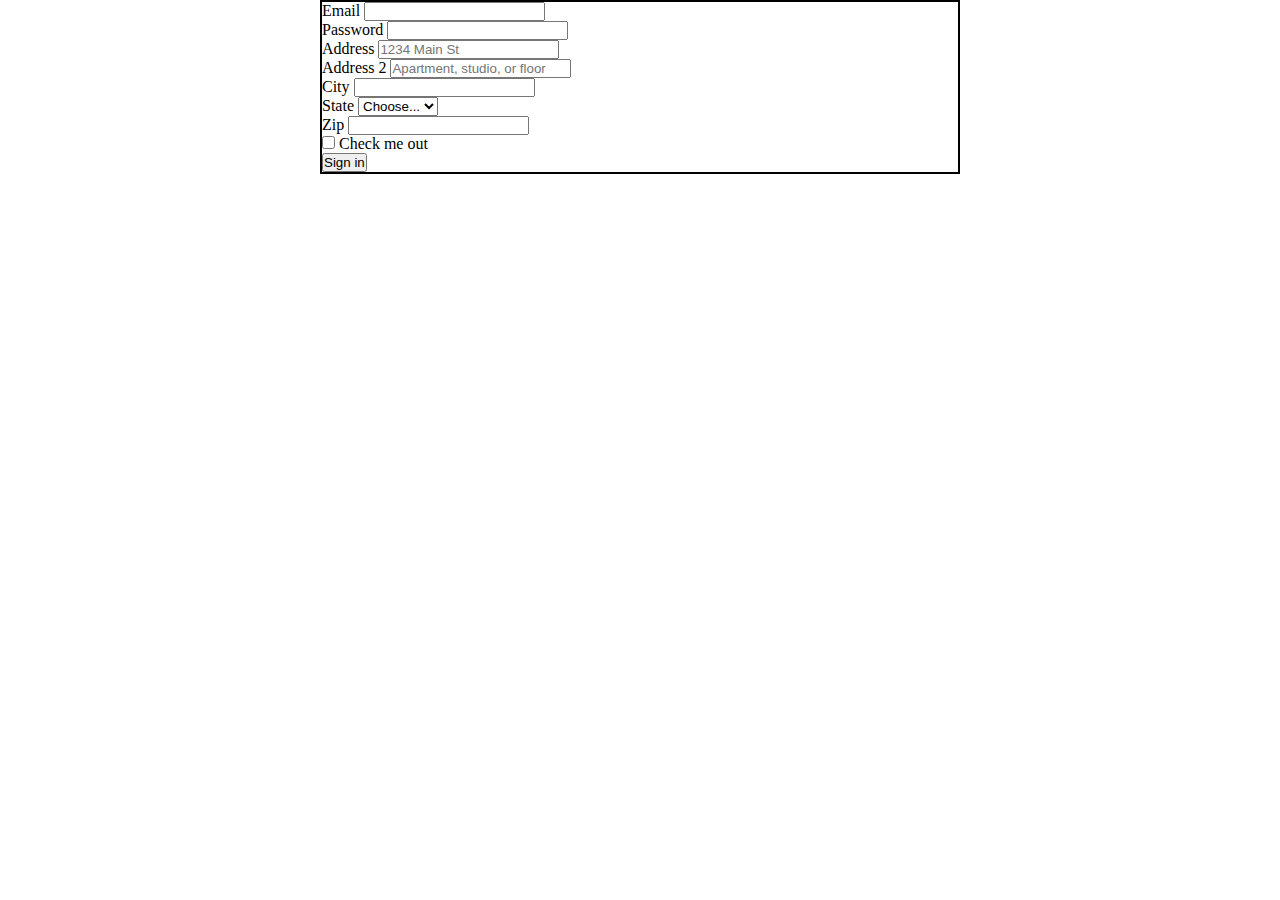
<file: form.html>
<!DOCTYPE html>
<html lang="en">
  <head>
    <meta charset="UTF-8" />
    <meta name="viewport" content="width=device-width, initial-scale=1.0" />
    <title>Document</title>
    <link
      href="https://cdn.jsdelivr.net/npm/bootstrap@5.0.2/dist/css/bootstrap.min.css"
      rel="stylesheet"
      integrity="sha384-EVSTQN3/azprG1Anm3QDgpJLIm9Nao0Yz1ztcQTwFspd3yD65VohhpuuCOmLASjC"
      crossorigin="anonymous"
    />
    <link rel="stylesheet" href="./CSS/style.css">
  </head>
  <body>
    <div class="form-contact">

        <form class="row g-3">
            <div class="col-md-6">
                <label for="inputEmail4" class="form-label">Email</label>
                <input type="email" class="form-control" id="inputEmail4" />
            </div>
            <div class="col-md-6">
                <label for="inputPassword4" class="form-label">Password</label>
                <input type="password" class="form-control" id="inputPassword4" />
            </div>
      <div class="col-12">
          <label for="inputAddress" class="form-label">Address</label>
          <input
          type="text"
          class="form-control"
          id="inputAddress"
          placeholder="1234 Main St"
          />
        </div>
        <div class="col-12">
            <label for="inputAddress2" class="form-label">Address 2</label>
            <input
            type="text"
            class="form-control"
            id="inputAddress2"
            placeholder="Apartment, studio, or floor"
            />
        </div>
      <div class="col-md-6">
          <label for="inputCity" class="form-label">City</label>
          <input type="text" class="form-control" id="inputCity" />
        </div>
        <div class="col-md-4">
            <label for="inputState" class="form-label">State</label>
            <select id="inputState" class="form-select">
                <option selected>Choose...</option>
                <option>...</option>
        </select>
    </div>
    <div class="col-md-2">
        <label for="inputZip" class="form-label">Zip</label>
        <input type="text" class="form-control" id="inputZip" />
      </div>
      <div class="col-12">
          <div class="form-check">
          <input class="form-check-input" type="checkbox" id="gridCheck" />
          <label class="form-check-label" for="gridCheck"> Check me out </label>
        </div>
    </div>
    <div class="col-12">
        <button type="submit" class="btn btn-primary">Sign in</button>
    </div>
</form>
</div>
<script
      src="https://cdn.jsdelivr.net/npm/bootstrap@5.0.2/dist/js/bootstrap.bundle.min.js"
      integrity="sha384-MrcW6ZMFYlzcLA8Nl+NtUVF0sA7MsXsP1UyJoMp4YLEuNSfAP+JcXn/tWtIaxVXM"
      crossorigin="anonymous"
    ></script>
    <script
    src="https://cdn.jsdelivr.net/npm/@popperjs/core@2.9.2/dist/umd/popper.min.js"
    integrity="sha384-IQsoLXl5PILFhosVNubq5LC7Qb9DXgDA9i+tQ8Zj3iwWAwPtgFTxbJ8NT4GN1R8p"
    crossorigin="anonymous"
    ></script>
    <script
      src="https://cdn.jsdelivr.net/npm/bootstrap@5.0.2/dist/js/bootstrap.min.js"
      integrity="sha384-cVKIPhGWiC2Al4u+LWgxfKTRIcfu0JTxR+EQDz/bgldoEyl4H0zUF0QKbrJ0EcQF"
      crossorigin="anonymous"
    ></script>
  </body>
</html>
</file>
<file: CSS/style.css>
@import url('https://fonts.googleapis.com/css2?family=Roboto:wght@300;400;500;700&display=swap');

.roboto-regular {
    font-family: "Roboto", sans-serif;
    font-weight: 400;
    font-style: normal;
}

.roboto-light {
    font-family: "Roboto", sans-serif;
    font-weight: 300;
    font-style: normal;
}

.roboto-bold {
    font-family: "Roboto", sans-serif;
    font-weight: 700;
    font-style: normal;
}

.roboto-medium {
    font-family: "Roboto", sans-serif;
    font-weight: 500;
    font-style: normal;
}

* {
    margin: 0;
    padding: 0;
    box-sizing: border-box;
}

html,
body {
    width: 100%;
    height: 100%;
    /* padding: 0px 135px; */
}

nav {
    width: 100%;
    height: 102px;
    padding: 0px 135px;
    display: flex;
    align-items: center;
    justify-content: space-between;
    /* background-color: blanchedalmond; */
}

nav img {
    height: 43px;
    width: 70px;
    object-fit: fill;
}

nav ul {
    display: flex;
    list-style: none;
    gap: 80px;
}

nav li a {
    font-size: 12px;
    line-height: 12px;
    text-decoration: none;
    text-transform: uppercase;
    font-family: "Roboto", sans-serif;
    font-weight: 400;
    font-style: normal;
    letter-spacing: 20%;
    color: #333333;
    transition: all 0.3s ease-in;
}
nav li a:hover{
    /* border: 2px solid black; */
    padding: 2px;
    border-top: 2px solid black;
    border-bottom: 2px solid black;
}
.head-container {
    padding: 50px 135px;
    display: flex;
    align-items: center;
    justify-content: space-between;
}

.head-para h1 {
    font-family: "Roboto", sans-serif;
    font-weight: 300;
    font-style: normal;
    font-size: 64px;
    line-height: 64px;
    color: #BDBDBD;
    text-transform: uppercase;
}

.head-para h2 {
    font-family: "Roboto", sans-serif;
    font-weight: 700;
    font-style: normal;
    font-size: 64px;
    line-height: 64px;
    color: #333333;
    text-transform: capitalize;
}

.about {
    width: 100%;
    /* padding:0px 135px ; */
    /* height: 465px; */
    margin: auto;
    /* background-color: cadetblue; */
}

.about-container {
    display: flex;
    align-items: center;
    justify-content: center;
    gap: 30px;
    padding: 135px;
}

.about-img {
    display: flex;
    align-items: center;
    gap: 30px;
}

.about-img1 {
    display: flex;
    flex-direction: column;
    align-items: center;
    justify-content: center;
    gap: 30px;
}

.about-para {
    display: flex;
    flex-direction: column;
    gap: 40px;
    /* justify-content:space-between; */
    /* align-items:; */
}

.about-para h2 {
    font-family: "Roboto", sans-serif;
    font-weight: 300;
    font-style: normal;
    font-size: 64px;
    line-height: 64px;
    text-transform: capitalize;
    color: #BDBDBD;
}

.about-para p {
    font-size: 16px;
    font-family: "Roboto", sans-serif;
    font-weight: 300;
    font-style: normal;
    line-height: 25px;
    color: black;
    width: 400px;
}

.about-para button {
    height: 71px;
    width: 222px;
    color: #333333;
    background-color: #fff;
    font-family: "Roboto", sans-serif;
    font-weight: 400;
    font-style: normal;
    font-size: 12px;
    line-height: 12px;
    letter-spacing: 20%;
    text-transform: uppercase;
    border: none;
}

i {
    font-size: 20px;
}

.focus {}

.focus-container {
    padding: 135px;
    /* display: flex; */

}

.focus-container h2 {
    font-family: "Roboto", sans-serif;
    font-weight: 300;
    font-style: normal;
    font-size: 64px;
    line-height: 64px;
    color: #BDBDBD;
    text-transform: capitalize;
}

.focus-para-container {
    display: flex;
    align-items: center;
    justify-content: center;
}

.focus-para {
    display: flex;
    align-items: center;
    justify-content: center;
    gap: 30px;
}

.focus-para p {
    font-family: "Roboto", sans-serif;
    font-weight: 400;
    font-style: normal;
    font-size: 22px;
    line-height: 36px;
    color: #333333;
}

.focus-para h1 {
    font-family: "Roboto", sans-serif;
    font-size: 200px;
    color: #F2F2F2;
}

.project {}

.project-container {
    /* padding: 135px; */
    padding: 0px 135px;
    display: flex;
    flex-direction: column;
    /* align-items: center; */
    /* justify-content: end; */
    gap: 40px;
    position: relative;
}

.project-card-container {
    display: flex;
    flex-direction: column;
    align-items: center;
    /* justify-content: space-between; */
    gap: 30px;
    margin-bottom: 100px;
}

.project-card1 {
    display: flex;
    gap: 30px;
    align-items: center;
    justify-content: center;
}

.project-card2 {
    display: flex;
    gap: 30px;
    align-items: center;
    justify-content: center;
}

.project-container h2 {
    font-family: "Roboto", sans-serif;
    font-weight: 300;
    font-style: normal;
    font-size: 64px;
    line-height: 64px;
    color: #BDBDBD;
    text-transform: capitalize;
    text-align: left;


}



.project-container button {
    width: 222px;
    height: 71px;
    background-color: #333333;
    font-family: "Roboto", sans-serif;
    font-weight: 400;
    font-style: normal;
    font-size: 12px;
    line-height: 12px;
    letter-spacing: 20%;
    text-transform: uppercase;
    border: none;
    position: absolute;
    right: 180px;
    bottom: 0px;
    color: #fff;
    /* margin: auto; */
}
.project-container a{
    text-decoration: none;
    color: #fff;
}
.contact {
    width: 100%;

}

.contact-container {
    /* height: 603px; */
    padding: 135px;
    display: flex;
    align-items: center;
    justify-content: space-between;
    /* gap: 50px; */
}

.contact-form {
    display: flex;
    flex-direction: column;
    align-items: flex-start;
    gap: 40px;
    /* justify-content: center; */
}

.contact-form h2 {
    font-family: "Roboto", sans-serif;
    font-weight: 300;
    font-style: normal;
    font-size: 64px;
    line-height: 64px;
    color: #BDBDBD;
    margin-bottom: 40px;
    text-transform: capitalize;
}

.contact-form input {
    width: 391px;
    height: 46px;
    background-color: #F3F3F3;
    border: none;
    margin-bottom: 30px;
}

.contact-form button {
    background-color: #333333;
    height: 71px;
    width: 222px;
    border: none;
    font-family: "Roboto", sans-serif;
    font-weight: 400;
    font-style: normal;
    font-size: 12px;
    line-height: 12px;
    letter-spacing: 20%;
    color: #fff;
    text-transform: uppercase;
}


footer {
    width: 100%;
    /* height: 417px; */
    background-color: #2C2C2C;
}

.footer-container {
    padding: 55px 135px;
    display: flex;
    justify-content: space-between;
    /* gap: 70px; */
    /* align-items: center; */
}

.footer-container h3 {
    font-size: 16px;
    font-family: "Roboto", sans-serif;
    font-weight: 700;
    font-style: normal;
    color: #fff;
    text-transform: capitalize;
    line-height: auto;
    margin-bottom: 20px;
}

.footer-container a,
span {
    text-decoration: none;
    font-size: 14px;
    font-family: "Roboto", sans-serif;
    font-weight: 500;
    font-style: normal;
    letter-spacing: 3%;
    color: #fff;
    text-transform: capitalize;
    line-height: 24px;

}

.footer-contact i {
    margin-right: 20px;
}

.footer-container li {
    list-style: none;
    margin-bottom: 20px;
}

.footer-social {
    height: 64px;
    width: 193px;
}

.footer-icon {
    display: flex;
    gap: 23px;
}

.footer-icon i {
    font-size: 28px;
    color: #fff;
}

.gallery-container {
    padding: 135px;
}

.gallery-container h2 {
    font-size: 64px;
    font-family: "Roboto", sans-serif;
    font-weight: 300;
    font-style: normal;
    line-height: 64px;
    color: #BDBDBD;
    text-transform: capitalize;
}

.gallery-container h3 {
    font-family: "Roboto", sans-serif;
    font-weight: 700;
    font-style: normal;
    font-size: 64px;
    color: #333333;
    text-transform: capitalize;
    margin-bottom: 39px;
}

.gallery-card-container {
    /* padding: 135px; */
    display: grid;
    grid-template-columns: repeat(5, 1fr);
    align-items: center;
    justify-content: center;
    gap: 30px;
}

.gallery-card-container img {
    width: 210px;
    height: 260px;
    object-fit: cover;
    background-color: #fff;
    overflow: hidden;
    transition: 0.5s ease-in;
}

.gallery-card-container img:hover {
    scale: 1.2;
    overflow: hidden;
}

figure {
    overflow: hidden;
    width: 210px;
}

.projects-container {
    padding: 60px 135px;
    display: flex;
    /* gap: 30px; */
    flex-direction: column;
    /* align-items: center; */
    justify-content: space-between;
}

.projects-card-container {
    display: flex;
    align-items: center;
    justify-content: space-between;
    flex-direction: column;
    gap: 50px;
}

.projects-container h2 {
    font-family: "Roboto", sans-serif;
    font-weight: 300;
    font-style: normal;
    font-size: 64px;
    line-height: 64px;
    color: #BDBDBD;
    text-transform: capitalize;
}

.projects-container h3 {
    font-family: "Roboto", sans-serif;
    font-weight: 700;
    font-style: normal;
    font-size: 64px;
    line-height: 64px;
    color: #333333;
    text-transform: capitalize;
    margin-bottom: 50px;
}

.projects-card {
    display: flex;
    align-items: center;
    gap: 60px;
    /* justify-content: space-between; */
}

.projects-card img {
    width: 670px;
    height: 435px;
}

.projects-para h4 {
    font-family: "Roboto", sans-serif;
    font-weight: 300;
    font-style: normal;
    font-size: 40px;
    color: #BDBDBD;
    text-transform: capitalize;
}

.projects-para p {
    font-family: "Roboto", sans-serif;
    font-weight: 300;
    font-style: normal;
    font-size: 16px;
    text-transform: capitalize;
    /* width: 400px; */
    margin: 80px 0px;
}

.projects-para button {
    font-size: 12px;
    font-family: "Roboto", sans-serif;
    font-weight: 400;
    background: none;
    border: none;
    text-transform: uppercase;
}

.contacts-container {
    padding: 135px;
    display: flex;
    align-items: center;
    justify-content: space-between;
}

.contacts-para h2 {
    font-family: "Roboto", sans-serif;
    font-weight: 300;
    font-style: normal;
    font-size: 64px;
    color: #BDBDBD;
    text-transform: capitalize;
}

.contacts-para h3 {
    font-family: "Roboto", sans-serif;
    font-weight: bold;
    font-size: 64px;
    line-height: 64px;
    color: #333333;
    text-transform: capitalize;
    margin-bottom: 30px;
}

.contacts-para span {
    font-family: "Roboto", sans-serif;
    font-weight: bold;
    font-size: 18px;
    color: #333333;
}

.contacts-para2 {
    margin-bottom: 30px;
}

.contacts-para p {
    font-size: 16px;
    color: #333333;
    font-family: "Roboto", sans-serif;
    font-weight: 300;
    font-style: normal;
    /* margin-top: 30px */
}

.mail {
    margin: 50px 0px 30px 0px;
}

.contacts-para button {
    width: 222px;
    height: 71px;
    background-color: #333333;
    border: none;
    font-size: 12px;
    font-family: "Roboto", sans-serif;
    font-weight: 400;
    line-height: 12px;
    color: #fff;
    text-transform: uppercase;
}

iframe {
    height: 500px;
    width: 800px;
}

.form-contact{
    /* padding: 135px; */
    width: 50%;
    /* display: flex;
     */
    /* align-items: center; */
    /* justify-content: center; */
    margin: auto;
    border: 2px solid black ;
}
</file>
